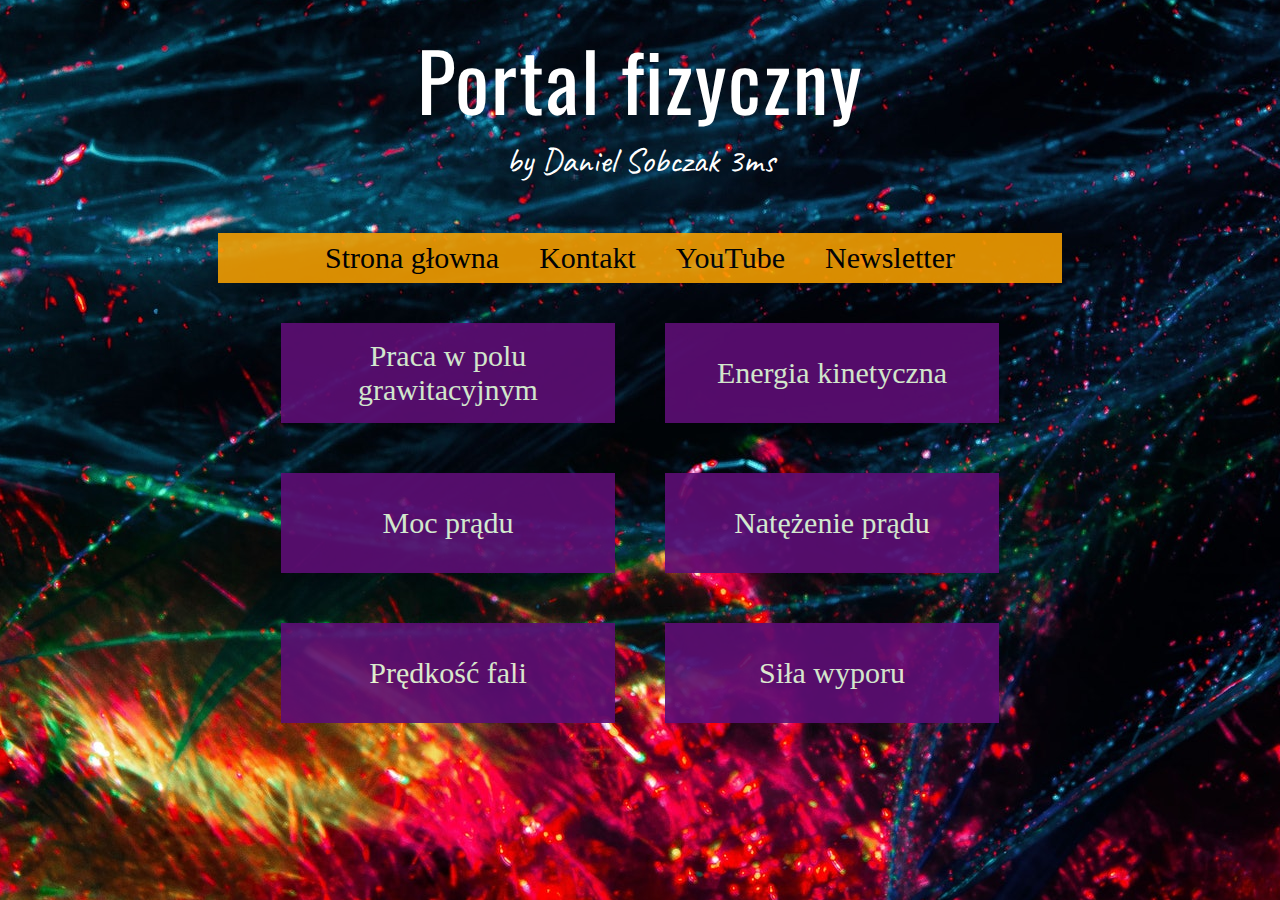
<file: index.html>
<!DOCTYPE html>
<html>
    <head>
        <meta charset="utf-8">
        <title>Portal fizyczny</title>
        <link rel="stylesheet" href="styl.css" type="text/css">
        <link href="https://fonts.googleapis.com/css2?family=Oswald:wght@700&display=swap" rel="stylesheet">
        <link href="https://fonts.googleapis.com/css2?family=Caveat:wght@700&display=swap" rel="stylesheet">
        <script src="nav.js"></script>
    </head>

    <body>
        <div id="logo">Portal fizyczny</div>
        <div id="autor">by Daniel Sobczak 3ms</div>
        <div id="nav">
            <div class="kafelek_nav"><a href="./">Strona głowna</a></div>
            <div class="kafelek_nav" onclick="kontakt()">Kontakt</div>
            <div class="kafelek_nav"><a href="https://www.youtube.com/user/SciTeraz">YouTube</a></div>
            <div class="kafelek_nav" onclick="newsletter()">Newsletter</div>
        </div>

        <div id="content">
            <div class="kafelek_content"><a class="calc" href="praca_w_polu_grawitacyjnym/">Praca w polu grawitacyjnym</a></div>
            <div class="kafelek_content"><a class="calc" href="energia_kinetyczna/">Energia kinetyczna</a></div>
            <div class="kafelek_content"><a class="calc" href="moc_pradu/">Moc prądu</a></div>
            <div class="kafelek_content"><a class="calc" href="netezenie_pradu/">Natężenie prądu</a></div>
            <div class="kafelek_content"><a class="calc" href="predkosc_fali/">Prędkość fali</a></div>
            <div class="kafelek_content"><a class="calc" href="sila_wyporu/">Siła wyporu</a></div>
        </div>

    </body>
</html>
</file>
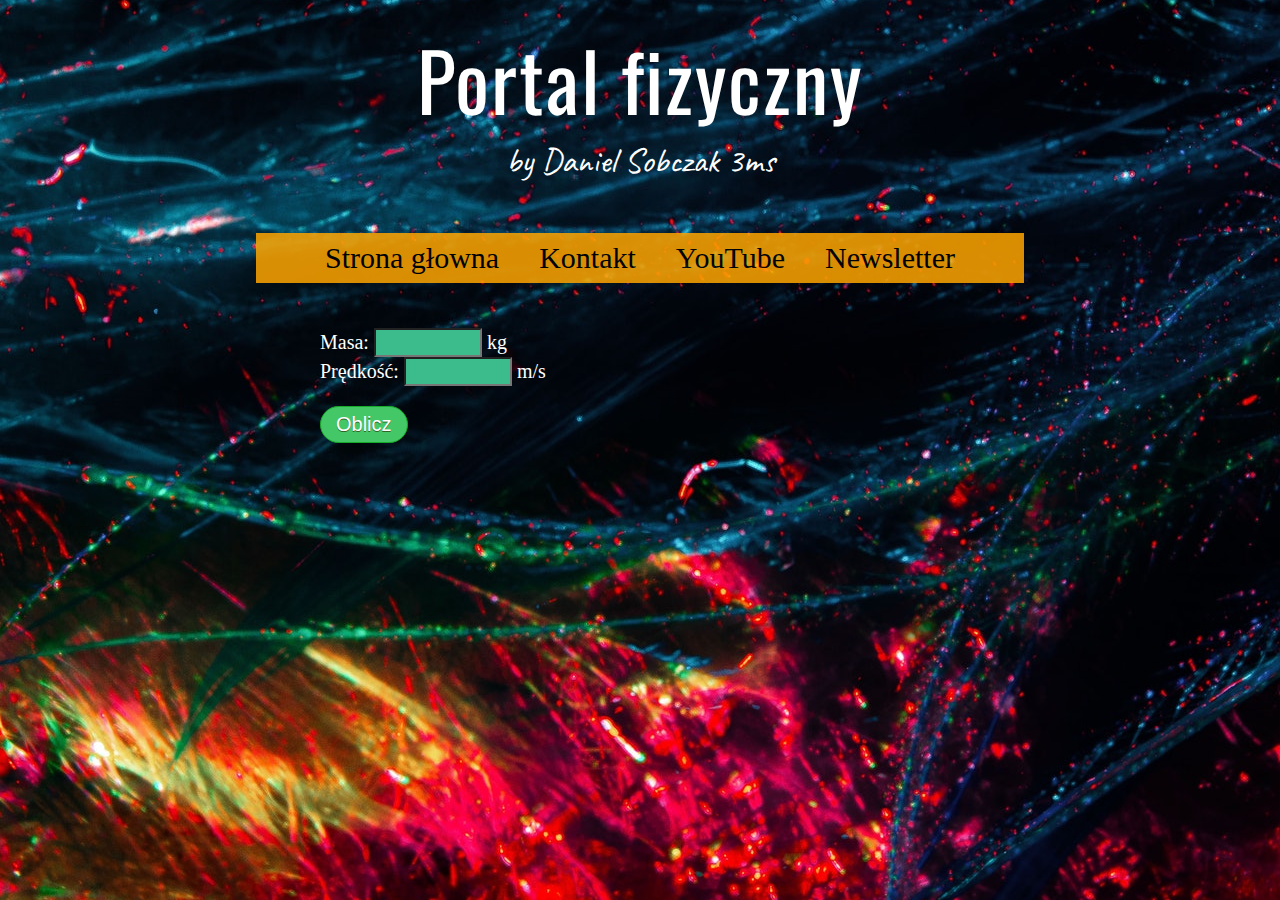
<file: energia_kinetyczna/index.html>
<!DOCTYPE html>
<html>
    <head>
        <meta charset="utf-8">
        <title>Portal fizyczny</title>
        <link rel="stylesheet" href="../styl_calc.css" type="text/css">
        <link href="https://fonts.googleapis.com/css2?family=Oswald:wght@700&display=swap" rel="stylesheet">
        <link href="https://fonts.googleapis.com/css2?family=Caveat:wght@700&display=swap" rel="stylesheet">
        <script src="../nav.js"></script>
    </head>

    <body>
        <div id="logo">Portal fizyczny</div>
        <div id="autor">by Daniel Sobczak 3ms</div>
        <div id="nav">
            <div class="kafelek_nav"><a href="../">Strona głowna</a></div>
            <div class="kafelek_nav" onclick="kontakt()">Kontakt</div>
            <div class="kafelek_nav"><a href="https://www.youtube.com/user/SciTeraz">YouTube</a></div>
            <div class="kafelek_nav" onclick="newsletter()">Newsletter</div>
        </div>

        <div id="content">
            <div id="opis">
            </div>

            <div id="form">
                Masa:
                <input type="number" id="masa"> kg
                <br/>Prędkość:
                <input type="number" id="roznica"> m/s
                <br/><button onclick="licz()">Oblicz</button>
            </div>

            <script>
                function licz(){
                    var dane1 = document.getElementById("masa").value;
                    var dane2 = document.getElementById("roznica").value;
                    dane1 = parseFloat(dane1);
                    dane2 = parseFloat(dane2);
                    wynik = "Wynik: "+(dane1*(dane2*dane2))/2+"J";
                    document.getElementById("wynik").innerHTML=wynik;
                }
            </script>

            <div id="wynik">
            </div>
        </div>

    </body>
</html>
</file>
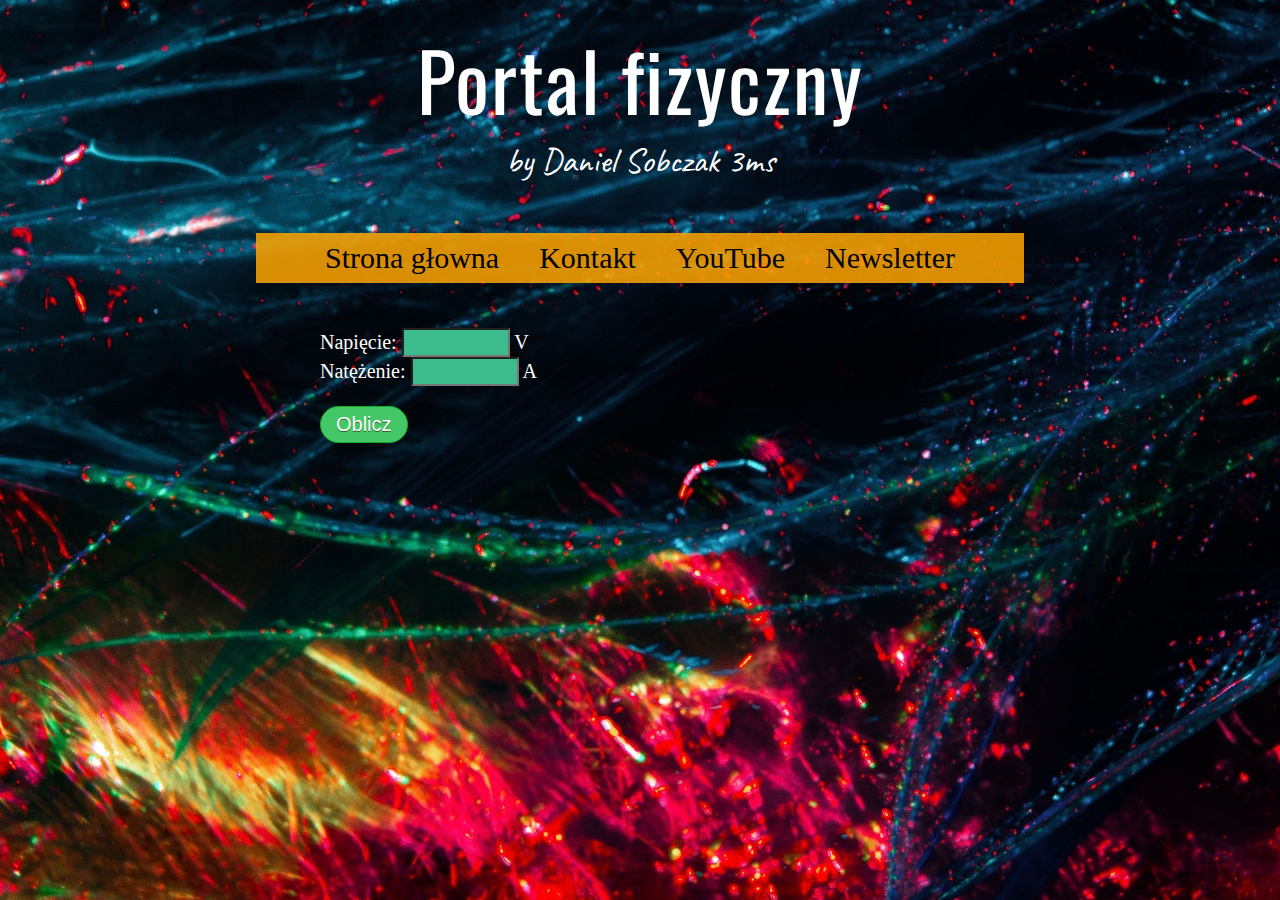
<file: moc_pradu/index.html>
<!DOCTYPE html>
<html>
    <head>
        <meta charset="utf-8">
        <title>Portal fizyczny</title>
        <link rel="stylesheet" href="../styl_calc.css" type="text/css">
        <link href="https://fonts.googleapis.com/css2?family=Oswald:wght@700&display=swap" rel="stylesheet">
        <link href="https://fonts.googleapis.com/css2?family=Caveat:wght@700&display=swap" rel="stylesheet">
        <script src="../nav.js"></script>
    </head>

    <body>
        <div id="logo">Portal fizyczny</div>
        <div id="autor">by Daniel Sobczak 3ms</div>
        <div id="nav">
            <div class="kafelek_nav"><a href="../">Strona głowna</a></div>
            <div class="kafelek_nav" onclick="kontakt()">Kontakt</div>
            <div class="kafelek_nav"><a href="https://www.youtube.com/user/SciTeraz">YouTube</a></div>
            <div class="kafelek_nav" onclick="newsletter()">Newsletter</div>
        </div>

        <div id="content">
            <div id="opis">
            </div>

            <div id="form">
                Napięcie:
                <input type="number" id="v"> V
                <br/>Natężenie:
                <input type="number" id="a"> A
                <br/><button onclick="licz()">Oblicz</button>
            </div>

            <script>
                function licz(){
                    var dane1 = document.getElementById("v").value;
                    var dane2 = document.getElementById("a").value;
                    dane1 = parseFloat(dane1);
                    dane2 = parseFloat(dane2);
                    wynik = "Wynik: "+dane1*dane2+"W";
                    document.getElementById("wynik").innerHTML=wynik;
                }
            </script>

            <div id="wynik">

            </div>
        </div>

    </body>
</html>
</file>
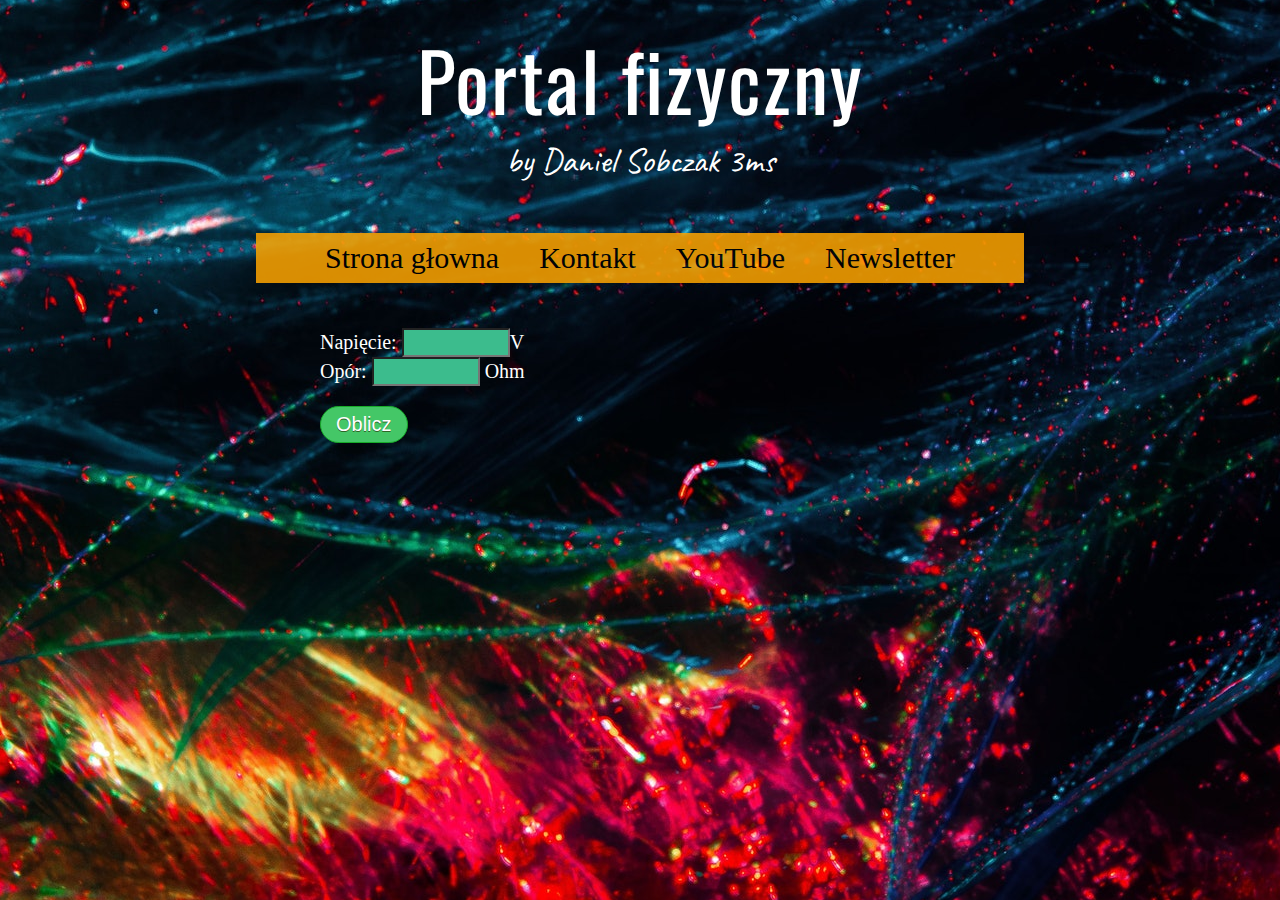
<file: netezenie_pradu/index.html>
<!DOCTYPE html>
<html>
    <head>
        <meta charset="utf-8">
        <title>Portal fizyczny</title>
        <link rel="stylesheet" href="../styl_calc.css" type="text/css">
        <link href="https://fonts.googleapis.com/css2?family=Oswald:wght@700&display=swap" rel="stylesheet">
        <link href="https://fonts.googleapis.com/css2?family=Caveat:wght@700&display=swap" rel="stylesheet">
        <script src="../nav.js"></script>
    </head>

    <body>
        <div id="logo">Portal fizyczny</div>
        <div id="autor">by Daniel Sobczak 3ms</div>
        <div id="nav">
            <div class="kafelek_nav"><a href="../">Strona głowna</a></div>
            <div class="kafelek_nav" onclick="kontakt()">Kontakt</div>
            <div class="kafelek_nav"><a href="https://www.youtube.com/user/SciTeraz">YouTube</a></div>
            <div class="kafelek_nav" onclick="newsletter()">Newsletter</div>
        </div>

        <div id="content">
            <div id="opis">
            </div>

            <div id="form">
                Napięcie:
                <input type="number" id="masa">V
                <br/>Opór:
                <input type="number" id="roznica"> Ohm
                <br/><button onclick="licz()">Oblicz</button>
            </div>

            <script>
                function licz(){
                    var dane1 = document.getElementById("masa").value;
                    var dane2 = document.getElementById("roznica").value;
                    dane1 = parseFloat(dane1);
                    dane2 = parseFloat(dane2);
                    wynik = "Wynik: "+dane1/dane2+"A";
                    document.getElementById("wynik").innerHTML=wynik;
                }
            </script>

            <div id="wynik">
            </div>
        </div>

    </body>
</html>
</file>
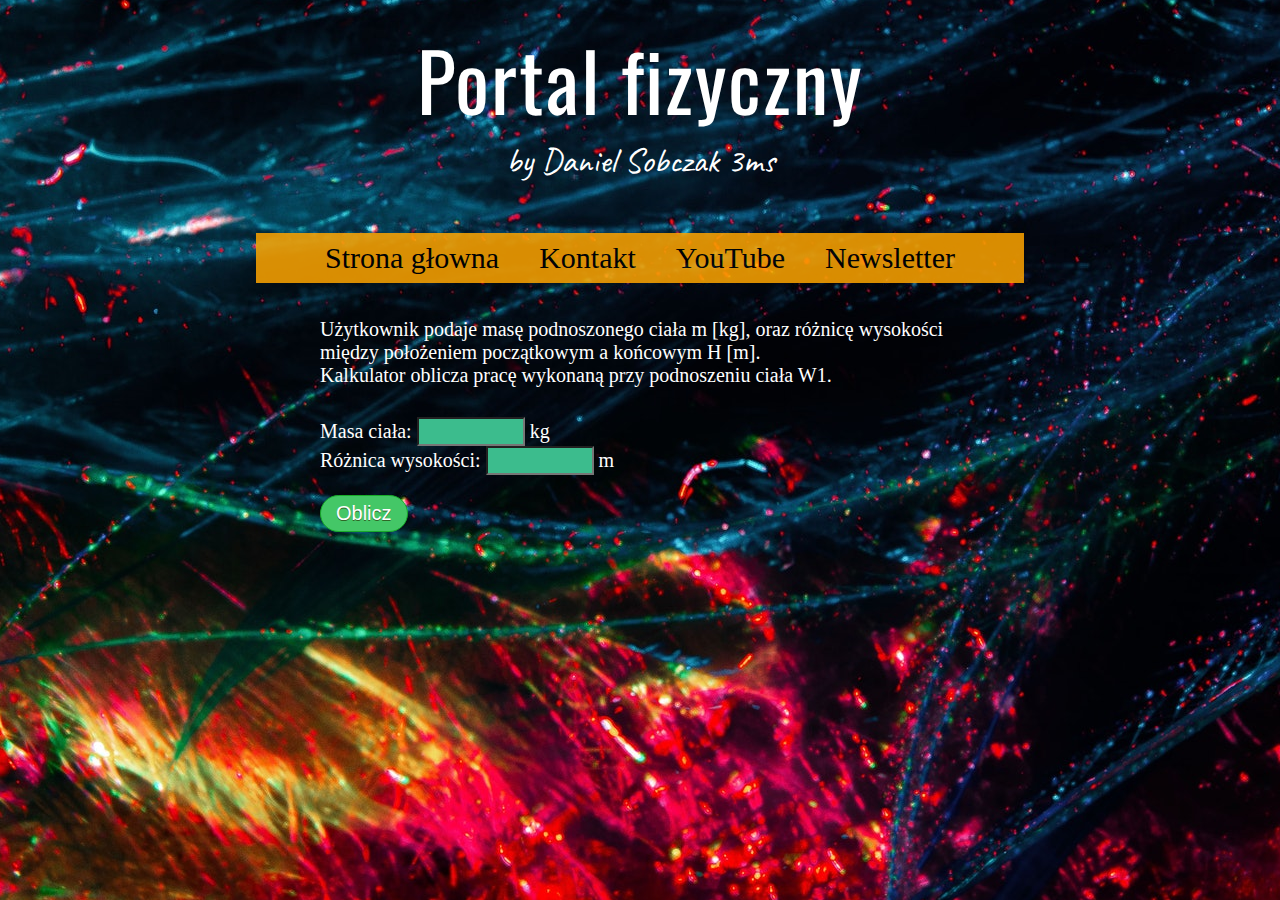
<file: praca_w_polu_grawitacyjnym/index.html>
<!DOCTYPE html>
<html>
    <head>
        <meta charset="utf-8">
        <title>Portal fizyczny</title>
        <link rel="stylesheet" href="../styl_calc.css" type="text/css">
        <link href="https://fonts.googleapis.com/css2?family=Oswald:wght@700&display=swap" rel="stylesheet">
        <link href="https://fonts.googleapis.com/css2?family=Caveat:wght@700&display=swap" rel="stylesheet">
        <script src="../nav.js"></script>
    </head>

    <body>
        <div id="logo">Portal fizyczny</div>
        <div id="autor">by Daniel Sobczak 3ms</div>
        <div id="nav">
            <div class="kafelek_nav"><a href="../">Strona głowna</a></div>
            <div class="kafelek_nav" onclick="kontakt()">Kontakt</div>
            <div class="kafelek_nav"><a href="https://www.youtube.com/user/SciTeraz">YouTube</a></div>
            <div class="kafelek_nav" onclick="newsletter()">Newsletter</div>
        </div>

        <div id="content">
            <div id="opis">Użytkownik podaje masę podnoszonego ciała m [kg], oraz różnicę wysokości między położeniem początkowym a końcowym H [m].<br/> Kalkulator oblicza pracę wykonaną przy podnoszeniu ciała W1.
            </div>

            <div id="form">
                Masa ciała:
                <input type="number" id="masa"> kg
                <br/>Różnica wysokości:
                <input type="number" id="roznica"> m
                <br/><button onclick="licz()">Oblicz</button>
            </div>

            <script>
                function licz(){
                    var dane1 = document.getElementById("masa").value;
                    var dane2 = document.getElementById("roznica").value;
                    dane1 = parseFloat(dane1);
                    dane2 = parseFloat(dane2);
                    wynik = "Wynik: "+dane1*dane2*9.81+"J";
                    document.getElementById("wynik").innerHTML=wynik;
                }
            </script>

            <div id="wynik">

            </div>
        </div>

    </body>
</html>
</file>
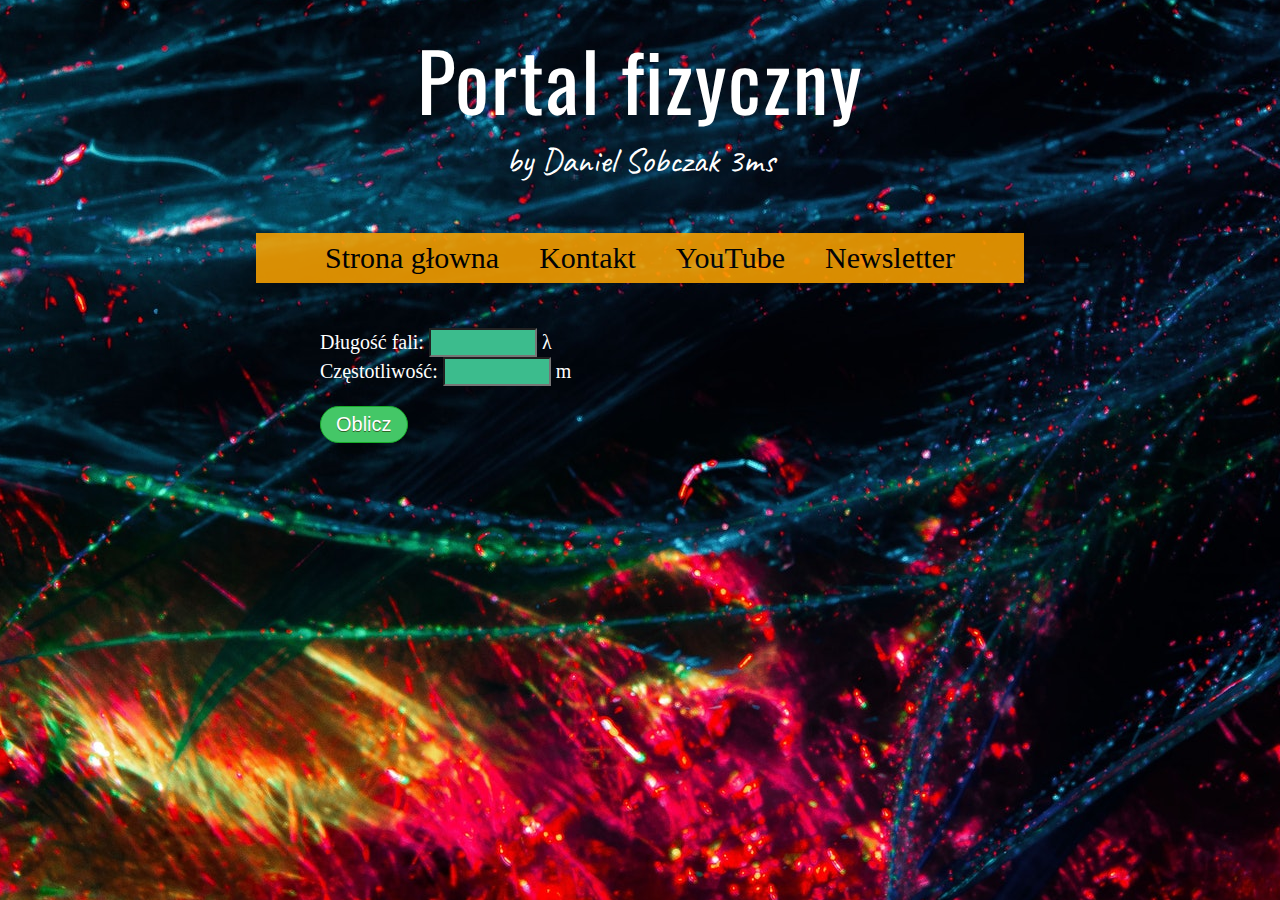
<file: predkosc_fali/index.html>
<!DOCTYPE html>
<html>
    <head>
        <meta charset="utf-8">
        <title>Portal fizyczny</title>
        <link rel="stylesheet" href="../styl_calc.css" type="text/css">
        <link href="https://fonts.googleapis.com/css2?family=Oswald:wght@700&display=swap" rel="stylesheet">
        <link href="https://fonts.googleapis.com/css2?family=Caveat:wght@700&display=swap" rel="stylesheet">
        <script src="../nav.js"></script>
    </head>

    <body>
        <div id="logo">Portal fizyczny</div>
        <div id="autor">by Daniel Sobczak 3ms</div>
        <div id="nav">
            <div class="kafelek_nav"><a href="../">Strona głowna</a></div>
            <div class="kafelek_nav" onclick="kontakt()">Kontakt</div>
            <div class="kafelek_nav"><a href="https://www.youtube.com/user/SciTeraz">YouTube</a></div>
            <div class="kafelek_nav" onclick="newsletter()">Newsletter</div>
        </div>

        <div id="content">
            <div id="opis">
            </div>

            <div id="form">
                Długość fali:
                <input type="number" id="masa"> λ 
                <br/>Częstotliwość:
                <input type="number" id="roznica"> m
                <br/><button onclick="licz()">Oblicz</button>
            </div>

            <script>
                function licz(){
                    var dane1 = document.getElementById("masa").value;
                    var dane2 = document.getElementById("roznica").value;
                    dane1 = parseFloat(dane1);
                    dane2 = parseFloat(dane2);
                    wynik = "Wynik: "+dane1*dane2+"m/s";
                    document.getElementById("wynik").innerHTML=wynik;
                }
            </script>

            <div id="wynik">
            </div>
        </div>

    </body>
</html>
</file>
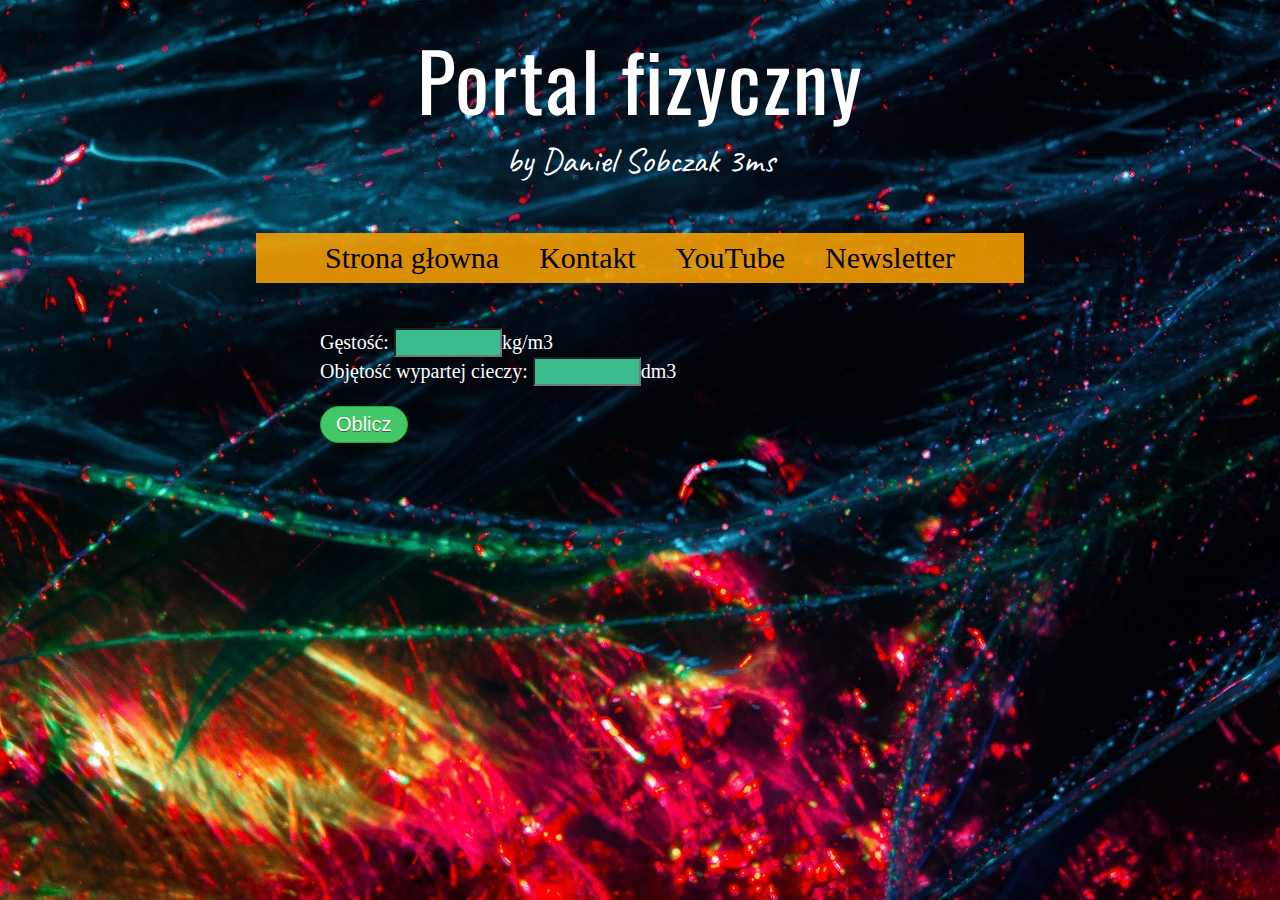
<file: sila_wyporu/index.html>
<!DOCTYPE html>
<html>
    <head>
        <meta charset="utf-8">
        <title>Portal fizyczny</title>
        <link rel="stylesheet" href="../styl_calc.css" type="text/css">
        <link href="https://fonts.googleapis.com/css2?family=Oswald:wght@700&display=swap" rel="stylesheet">
        <link href="https://fonts.googleapis.com/css2?family=Caveat:wght@700&display=swap" rel="stylesheet">
        <script src="../nav.js"></script>
    </head>

    <body>
        <div id="logo">Portal fizyczny</div>
        <div id="autor">by Daniel Sobczak 3ms</div>
        <div id="nav">
            <div class="kafelek_nav"><a href="../">Strona głowna</a></div>
            <div class="kafelek_nav" onclick="kontakt()">Kontakt</div>
            <div class="kafelek_nav"><a href="https://www.youtube.com/user/SciTeraz">YouTube</a></div>
            <div class="kafelek_nav" onclick="newsletter()">Newsletter</div>
        </div>

        <div id="content">
            <div id="opis">
            </div>

            <div id="form">
                Gęstość:
                <input type="number" id="masa">kg/m3
                <br/>Objętość wypartej cieczy:
                <input type="number" id="roznica">dm3
                <br/><button onclick="licz()">Oblicz</button>
            </div>

            <script>
                function licz(){
                    var dane1 = document.getElementById("masa").value;
                    var dane2 = document.getElementById("roznica").value;
                    dane1 = parseFloat(dane1);
                    dane2 = parseFloat(dane2);
                    wynik = "Wynik: "+dane1*dane2*10+"N";
                    document.getElementById("wynik").innerHTML=wynik;
                }
            </script>

            <div id="wynik">
            </div>
        </div>

    </body>
</html>
</file>
<file: styl.css>
body{
    margin: 0;
    background-image: url("tlo.jpg");
    background-repeat: no-repeat;
  background-attachment: fixed;
  background-position: center; 
    color: white;
}
#logo{
    margin-top: 20px;
    font-size: 80px;
    font-family: 'Oswald', sans-serif;
    letter-spacing: 2px;
    text-align: center;
}
#autor{
    font-size: 35px;
    font-family: 'Caveat', cursive;
    text-align: center;
}
div#nav{
    background-color: orange;
    height: 50px;
    width: 66%;
    margin: 0 auto;
    margin-top: 50px;
    font-size: 30px;
    display: flex;
    align-items: center;
    justify-content: center;
    color:black;
    opacity: 0.85;
}

div.kafelek_nav{
    background-color: orange;
    float:left;
    margin: 0 20px;
}

div#content{
    clear: both;
    padding-top: 15px;
    width: 60%;
    margin: 0 auto;
    display: flex;
    align-items: center;
    justify-content: center;
    flex-wrap: wrap;
}

div.kafelek_content{
    float:left;
    width: calc(50% - 50px);
    height: 100px;
    background-color: #5d0e75;
    opacity: 0.9;
    text-align: center;
    margin: 25px;
    display: flex;
    align-items: center;
    justify-content: center;
}

a{
    text-decoration: none;
    color:black;
}

div.kafelek_nav:hover{
    margin: 0 60px;
    text-decoration: underline;
    opacity: 1;
}

a.calc{
    text-decoration: none;
    color:#e8ffe0;
    font-size: 30px;
}

div.kafelek_content:hover{
    opacity: 1;
}
</file>
<file: styl_calc.css>
body{
    margin: 0;
    background-image: url("tlo.jpg");
    background-repeat: no-repeat;
  background-attachment: fixed;
  background-position: center; 
    color: white;
}
#logo{
    margin-top: 20px;
    font-size: 80px;
    font-family: 'Oswald', sans-serif;
    letter-spacing: 2px;
    text-align: center;
}
#autor{
    font-size: 35px;
    font-family: 'Caveat', cursive;
    text-align: center;
}
div#nav{
    background-color: orange;
    height: 50px;
    width: 60%;
    margin: 0 auto;
    margin-top: 50px;
    font-size: 30px;
    display: flex;
    align-items: center;
    justify-content: center;
    color:black;
    opacity: 0.85;
}

div.kafelek_nav{
    float:left;
    margin: 0 20px;
}

div#content{
    clear: both;
    padding-top: 15px;
    width: 50%;
    margin: 0 auto;

}

a{
    text-decoration: none;
    color:black;
}

div.kafelek_nav:hover{
    margin: 0 60px;
    text-decoration: underline;
}

div#opis{
    margin-top: 20px;
    font-size: 20px;
}

input{
    font-size: 20px;
    background-color: #3CBC8D;
    font-weight: bold;
    width: 100px;
}

div#form{
    margin: 30px 0;
    font-size: 20px;
}

button{
    margin-top: 20px;
    font-size: 20px;
    background-color:#44c767;
	border-radius:28px;
	border:1px solid #18ab29;
	display:inline-block;
	cursor:pointer;
	color:#ffffff;
	font-family:Arial;
	padding:6px 15px;
	text-decoration:none;
	text-shadow:0px 1px 0px #2f6627;
}

button:hover{
    background-color:#5cbf2a;
}

div#wynik{
    text-align: center;
    font-size: 34px;
    color: #34eb7d;
}
</file>
